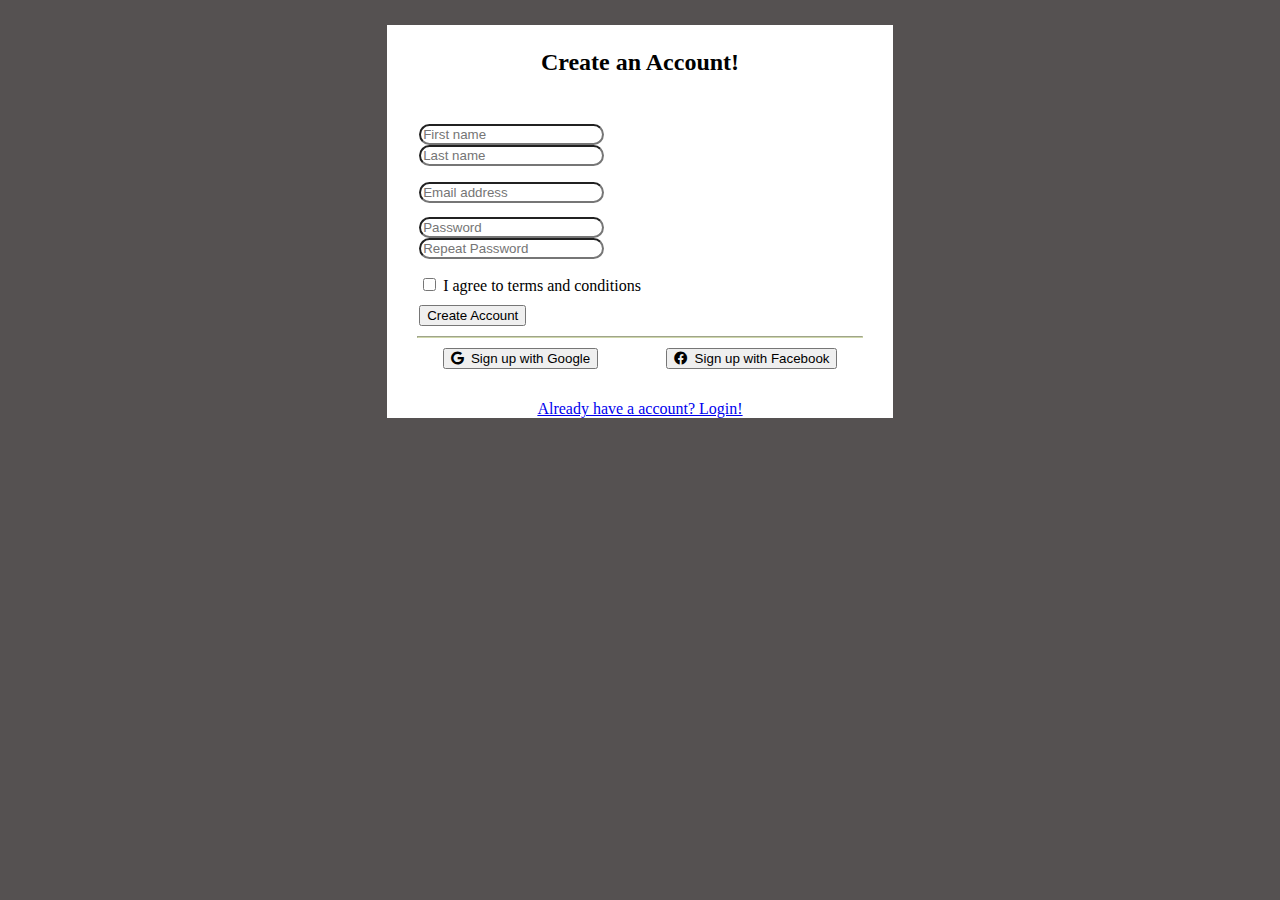
<file: register.html>
<!DOCTYPE html>
<html lang="en">
<head>
    <meta charset="UTF-8">
    <meta http-equiv="X-UA-Compatible" content="IE=edge">
    <meta name="viewport" content="width=device-width, initial-scale=1.0">
    <title>Document</title>

    <link href="https://cdn.jsdelivr.net/npm/bootstrap@5.1.3/dist/css/bootstrap.min.css" rel="stylesheet"
    integrity="sha384-1BmE4kWBq78iYhFldvKuhfTAU6auU8tT94WrHftjDbrCEXSU1oBoqyl2QvZ6jIW3" crossorigin="anonymous">

    <script src="https://code.jquery.com/jquery-3.6.0.min.js" integrity="sha256-/xUj+3OJU5yExlq6GSYGSHk7tPXikynS7ogEvDej/m4=" crossorigin="anonymous"></script>
    
    <!-- <script src="https://cdn.jsdelivr.net/npm/@popperjs/core@2.10.2/dist/umd/popper.min.js"
    integrity="sha384-7+zCNj/IqJ95wo16oMtfsKbZ9ccEh31eOz1HGyDuCQ6wgnyJNSYdrPa03rtR1zdB" crossorigin="anonymous">
    </script>
    <script src="https://cdn.jsdelivr.net/npm/bootstrap@5.1.3/dist/js/bootstrap.min.js"
    integrity="sha384-QJHtvGhmr9XOIpI6YVutG+2QOK9T+ZnN4kzFN1RtK3zEFEIsxhlmWl5/YESvpZ13" crossorigin="anonymous"> -->

    <script src="dis-data.js"></script>
    <script src="myscript.js"></script>

    <link rel="stylesheet" href="https://use.fontawesome.com/releases/v5.12.0/css/all.css">

    <!-- <link rel="stylesheet" href="assets/fonts/fontawesome5-overrides.min.css"> -->

    <link rel="stylesheet" href="css/style.css">
</head>
<body>
     <div class="card card-body main-after-body card-shadow">
    <div class="rgstr">

    <form id="form">
        <h2>Create an Account!</h2>
        <div class="row">
          <div class="col">
            
            <input id="firstName" type="text" class="form-control" placeholder="First name" required/>
        </div>
        <div class="col">
            
            <input id="lastName" type="text" class="form-control" placeholder="Last name" required/>
          </div>
          
        </div>
      <!-- </form> -->
      </div>

      <div class="rgstr" style="padding:1rem 2rem 1rem;">
        
        <input id="email" type="email" class="e-in form-control" placeholder="Email address" aria-required="true">
        <!-- <form> -->
            <div class="row">
              <div class="col">
                
                <input id="password" type="password" class="form-control" placeholder="Password" aria-required="true">
            </div>
            <div class="col">
                
                <input type="password" class="form-control" placeholder="Repeat Password">
              </div>
              
            </div>
          <!-- </form> -->
          </div>

          <div class="ch-bt form-check">
            <input class="form-check-input" type="checkbox" value="" id="defaultCheck1">
            <label class="form-check-label" for="defaultCheck1">
              I agree to terms and conditions
            </label>
        </div>
      <button id="sub-btn" type="submit" class="btn btn-success">Create Account</button>
      </form>
      
      <hr>
      <center>
      <button type="button" class="btn btn-outline-dark btn-lg"><i class="fab fa-google"></i>&nbsp; Sign up with Google</button>
      <!-- <a class="socio btn btn-primary d-block btn-google btn-user w-100 mb-2" role="button"><i class="fab fa-google"></i>&nbsp; Register with Google</a> -->
      <button type="button" class="l-btn btn bt-dn dn-btn btn-outline-dark btn-lg" role="button"><i class="fab fa-facebook"></i>&nbsp; Sign up with Facebook</button>
      </center>
      <p><a href="#">Already have a account? Login!</a></p>
      </div>
</body>
</html>
</file>
<file: css/style.css>
body{
    background-color:#555151; /*#406882*/
}


/* Side Bar */

.side-navbar {
    width: 180px;
    height: 100%;
    position: fixed;
    margin-left: -300px;
    background-color: #100901;
    transition: 0.5s;
  }
  .nav-link:active,
  .nav-link:focus,
  .nav-link:hover {
    background-color: #ffffff26;
  }
  .my-container {
    transition: 0.4s;
  }
  .active-nav {
    margin-left: 0;
  }
  /* for main section */
  .active-cont {
    margin-left: 180px;
  }
  #menu-btn {
    background-color: #100901;
    color: #fff;
    margin-left: -62px;
  }


/* Side Bar End */

.navbar{
    z-index: -1;
}

.main-after-body {
    margin: 2% 30% 2%;
    background-color:white;
}

h2{
    text-align: center;
    margin-bottom:3rem;
    margin-top:0.5rem;
}

.rgstr{
    /* margin-left: 50%; */
    /* width: auto;
    line-height:2;
    height:auto; */
    padding: 1rem 2rem 0rem;
}

.e-in{
    margin:0% 0rem 3%;
}

.ch-bt{
    /* text-align: center; */
    margin-left:  2rem;
}

.btn{
    margin: 2% 2rem 2%;   
}

.socio{
    margin:2% 2rem 3%;
    width: 10%;
}

.l-btn{
    margin: 2% 2rem 3%;
}

hr{
    border-color: rgba(177, 190, 116, 0.603);    /*rgba(177, 190, 116, 0.603)*/
    /* border-style:solid;
    border-width: 7%;
    border-radius: 2em; */
    width:88%;
    margin: 0 auto;
}

p{
    text-align:center;
    margin-bottom: 1rem;
}

input{
    border-radius: 15px;
}
</file>
